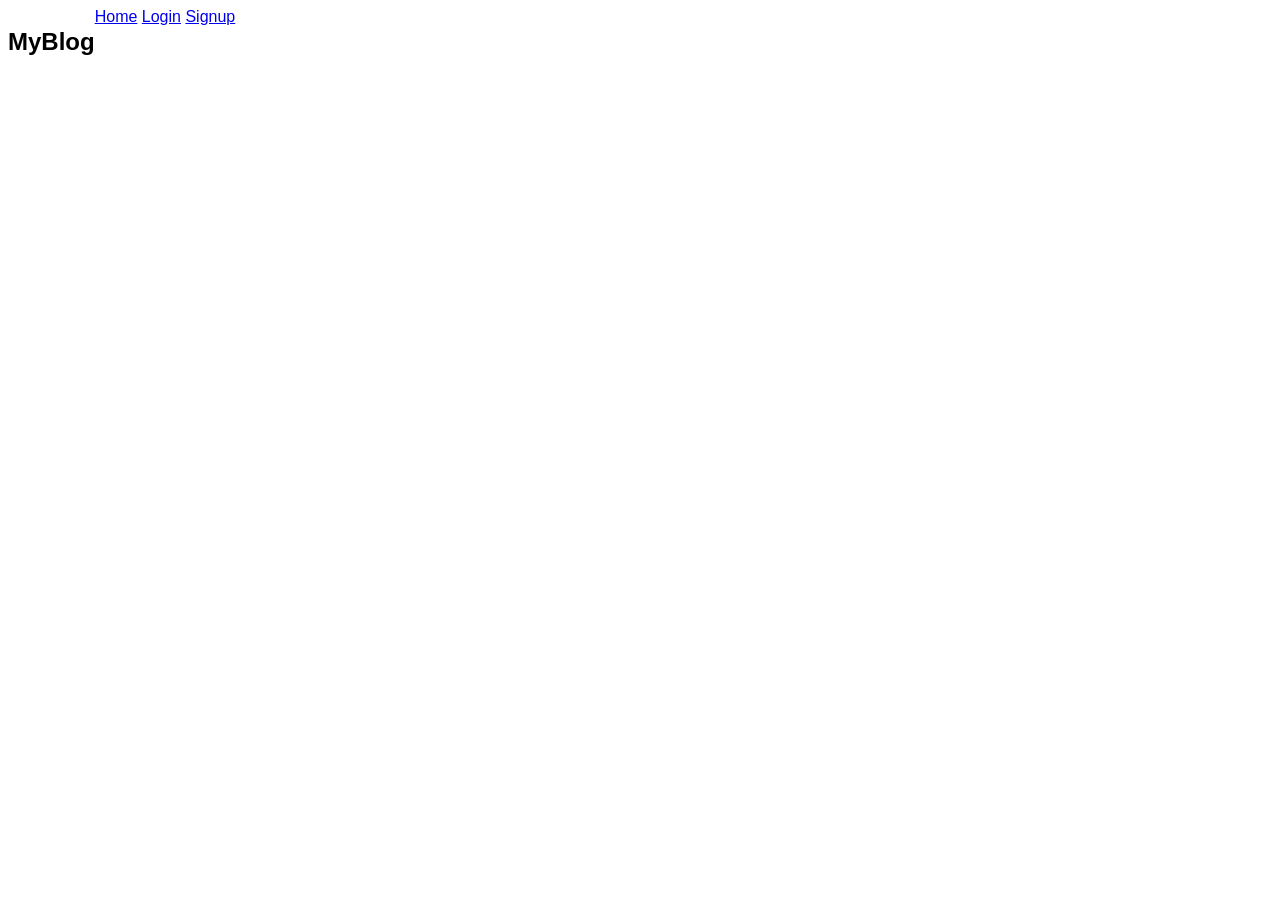
<file: BLOGHOME.HTML>
<!DOCTYPE html>
<html lang="en">
<head>
  <meta charset="UTF-8">
  <title>My Blog</title>
  <link rel="stylesheet" href="style.css">
</head>
<body>

  <!-- 🔷 NAVBAR -->
  <nav>
    <h1>MyBlog</h1>
    <div>
      <a href="#">Home</a>
      <a href="#">Login</a>
      <a href="#">Signup</a>
    </div>
  

</body>
</html>
</file>
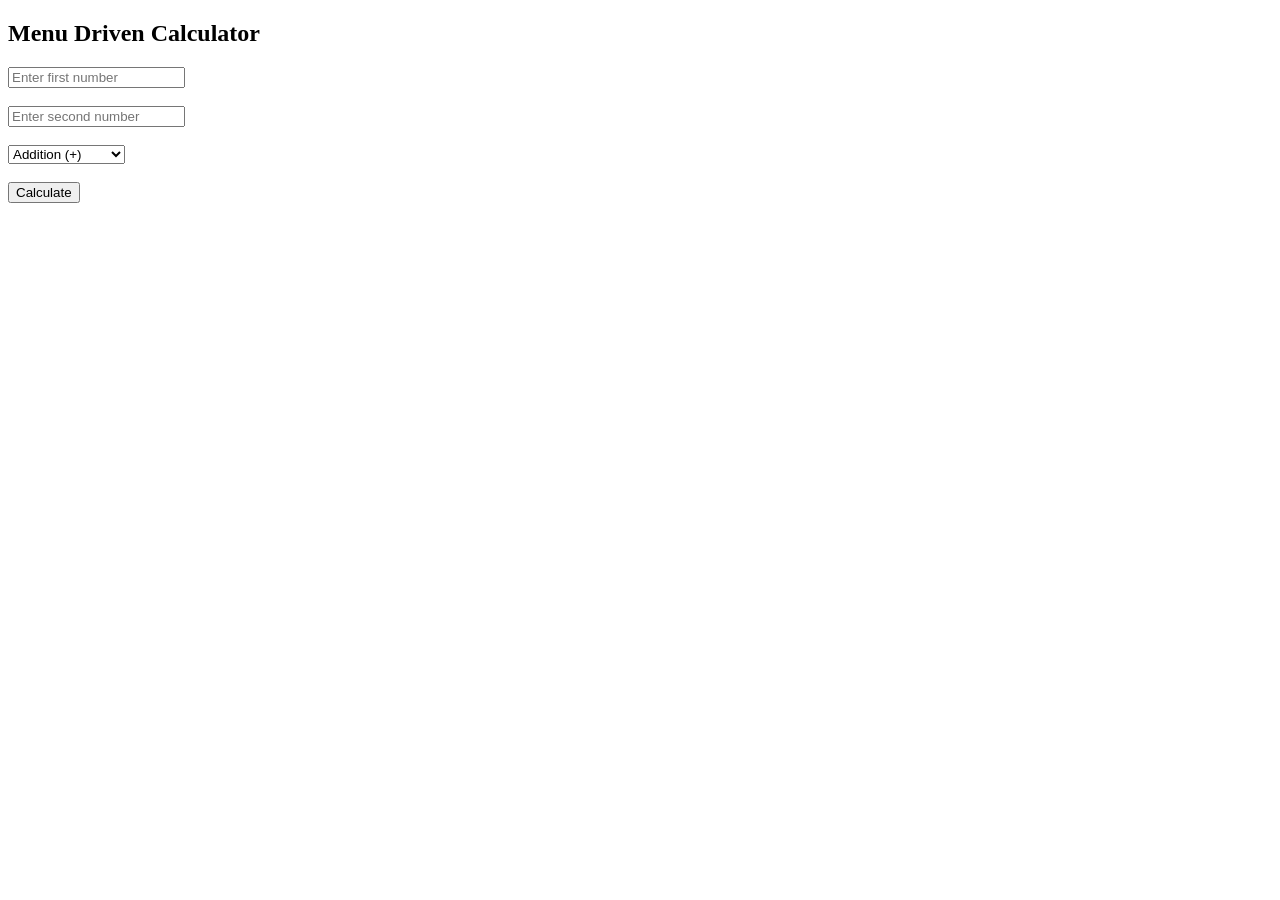
<file: CALCULATOR.HTML>
<!DOCTYPE html>
<html>
<body>

<h2>Menu Driven Calculator</h2>

<input type="number" id="num1" placeholder="Enter first number">
<br><br>

<input type="number" id="num2" placeholder="Enter second number">
<br><br>

<select id="choice">
  <option value="add">Addition (+)</option>
  <option value="sub">Subtraction (-)</option>
  <option value="mul">Multiplication (*)</option>
  <option value="div">Division (/)</option>
</select>

<br><br>

<button onclick="calculate()">Calculate</button>

<h3 id="result"></h3>

<script>
function calculate() {
  let a = Number(document.getElementById("num1").value);
  let b = Number(document.getElementById("num2").value);
  let choice = document.getElementById("choice").value;

  let result;

  if (choice === "add") {
    result = a + b;
  } 
  else if (choice === "sub") {
    result = a - b;
  } 
  else if (choice === "mul") {
    result = a * b;
  } 
  else if (choice === "div") {
    if (b === 0) {
      result = "Cannot divide by zero";
    } else {
      result = a / b;
    }
  }

  document.getElementById("result").innerText = "Result: " + result;
}
</script>

</body>
</html>
</file>
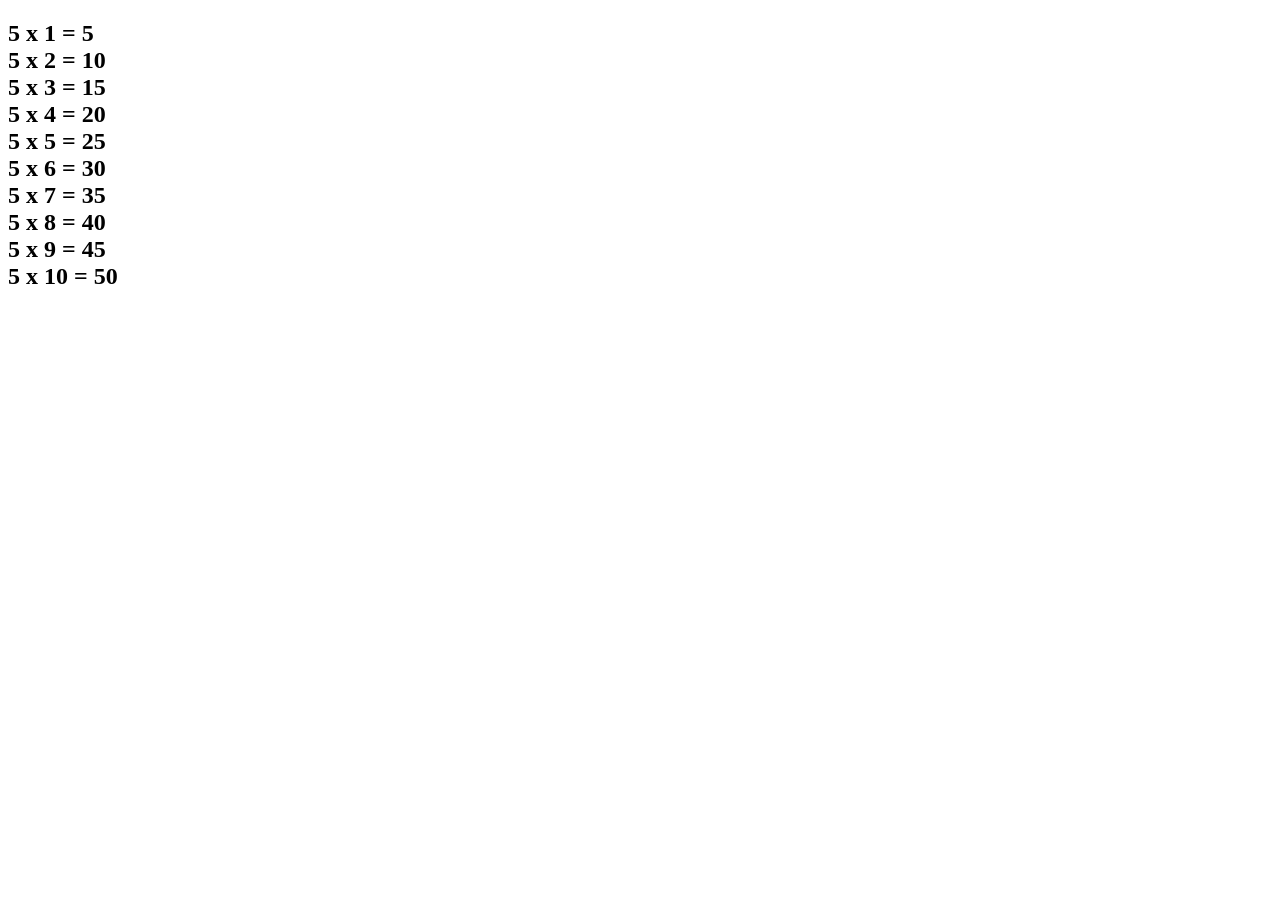
<file: MULT.HTML>
<!DOCTYPE html>
<html>
<body>

<h2 id="output"></h2>

<script>
let num = 5;   // change this number

let text = "";

for (let i = 1; i <= 10; i++) {
  text += num + " x " + i + " = " + (num * i) + "<br>";
}

document.getElementById("output").innerHTML = text;
</script>

</body>
</html>
</file>
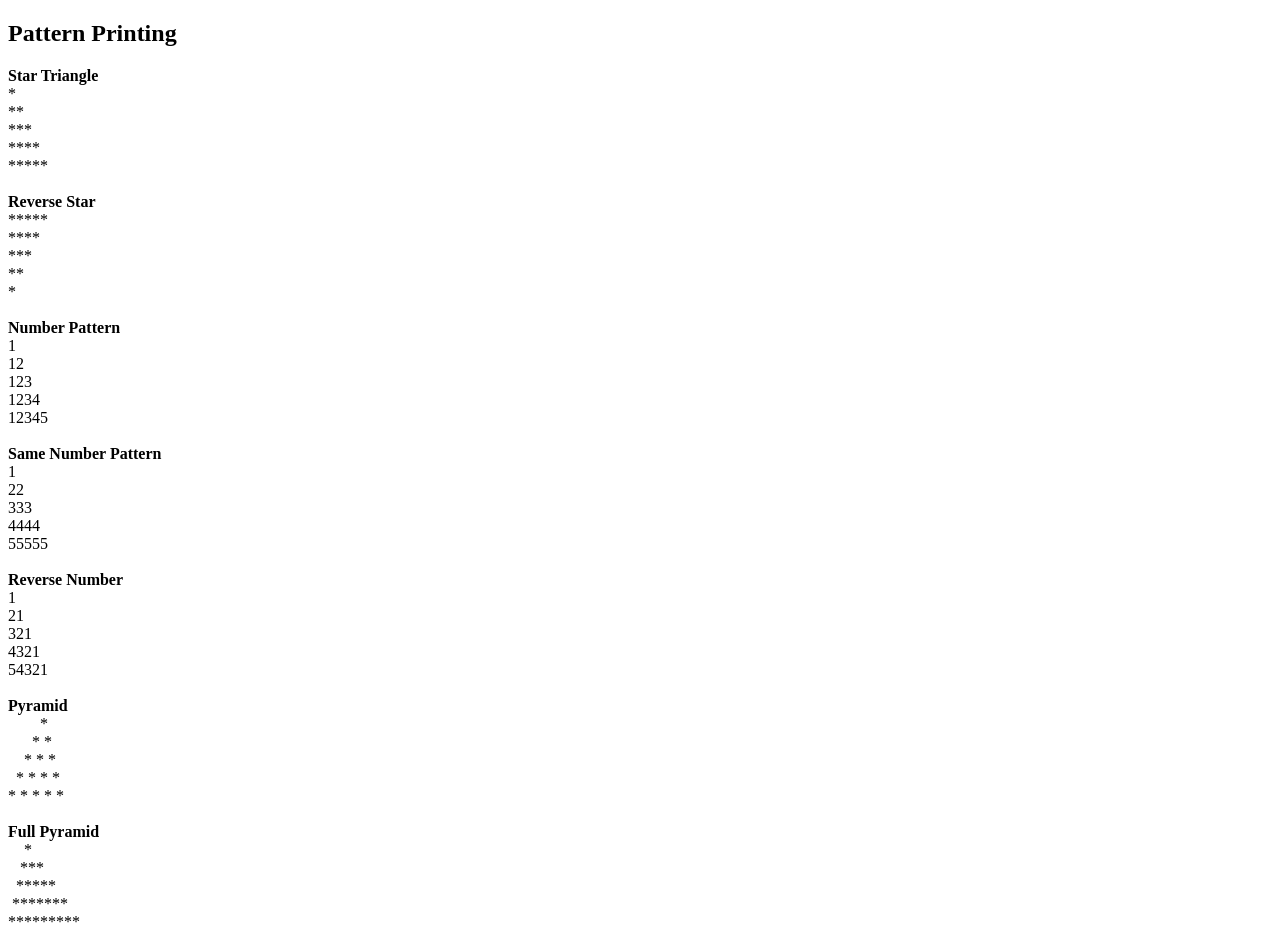
<file: PATTERN2.HTML>
<!DOCTYPE html>
<html>
<body>

<h2>Pattern Printing</h2>

<div id="output"></div>

<script>
let text = "";

// 🔹 1. Star Triangle
text += "<b>Star Triangle</b><br>";
for (let i = 1; i <= 5; i++) {
  for (let j = 1; j <= i; j++) {
    text += "*";
  }
  text += "<br>";
}
text += "<br>";

// 🔹 2. Reverse Star
text += "<b>Reverse Star</b><br>";
for (let i = 5; i >= 1; i--) {
  for (let j = 1; j <= i; j++) {
    text += "*";
  }
  text += "<br>";
}
text += "<br>";

// 🔹 3. Number Pattern
text += "<b>Number Pattern</b><br>";
for (let i = 1; i <= 5; i++) {
  for (let j = 1; j <= i; j++) {
    text += j;
  }
  text += "<br>";
}
text += "<br>";

// 🔹 4. Same Number Pattern
text += "<b>Same Number Pattern</b><br>";
for (let i = 1; i <= 5; i++) {
  for (let j = 1; j <= i; j++) {
    text += i;
  }
  text += "<br>";
}
text += "<br>";

// 🔹 5. Reverse Number Pattern
text += "<b>Reverse Number</b><br>";
for (let i = 1; i <= 5; i++) {
  for (let j = i; j >= 1; j--) {
    text += j;
  }
  text += "<br>";
}
text += "<br>";

// 🔹 6. Pyramid Star Pattern
text += "<b>Pyramid</b><br>";
for (let i = 1; i <= 5; i++) {
  for (let s = 1; s <= 5 - i; s++) {
    text += "&nbsp;&nbsp;";
  }
  for (let j = 1; j <= i; j++) {
    text += "* ";
  }
  text += "<br>";
}
text += "<br>";

// 🔹 7. Full Pyramid
text += "<b>Full Pyramid</b><br>";
for (let i = 1; i <= 5; i++) {
  for (let s = 1; s <= 5 - i; s++) {
    text += "&nbsp;";
  }
  for (let j = 1; j <= (2*i - 1); j++) {
    text += "*";
  }
  text += "<br>";
}

document.getElementById("output").innerHTML = text;
</script>

</body>
</html>
</file>
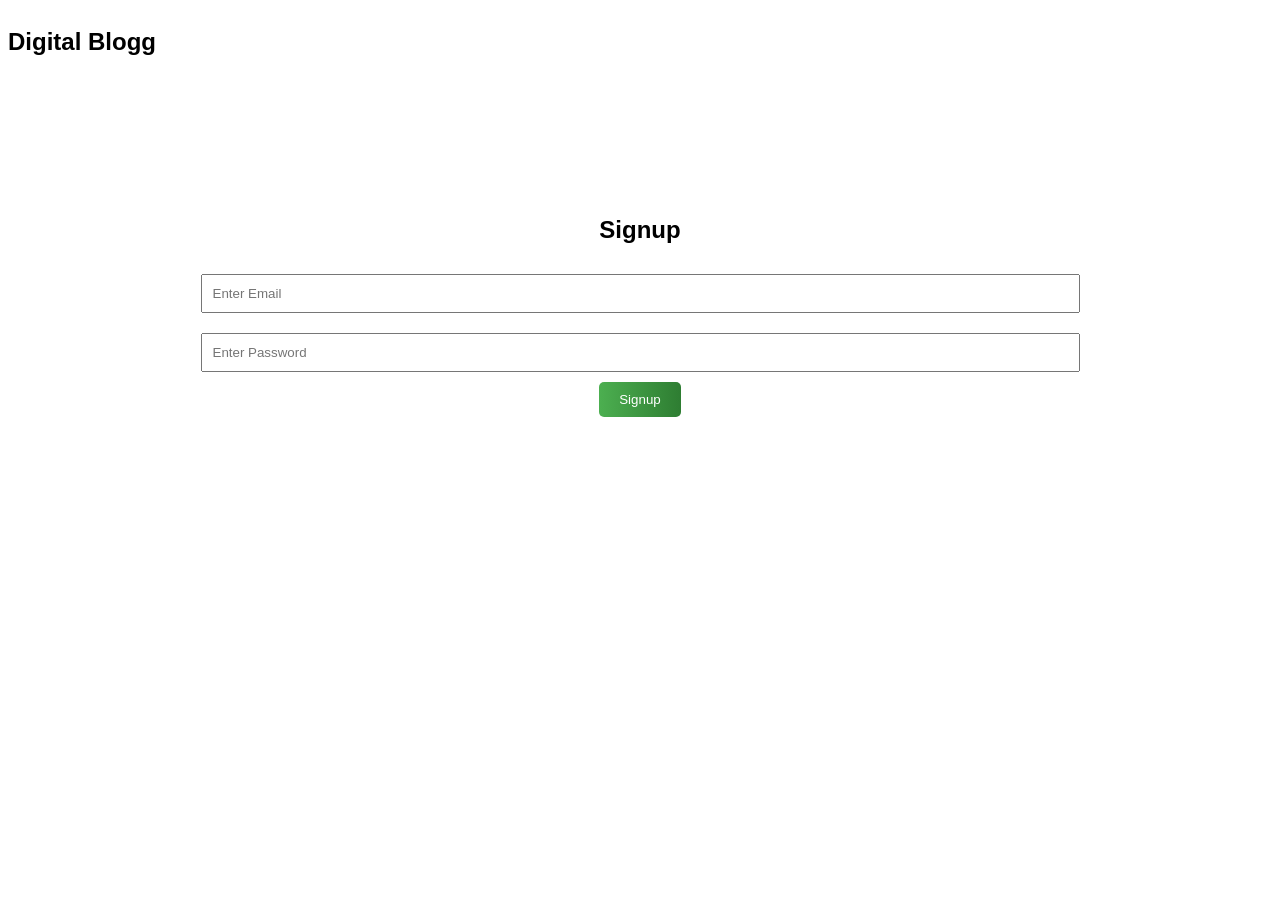
<file: sign.html>
<!DOCTYPE html>
<html lang="en">
<head>
  <meta charset="UTF-8">
  <title>Signup</title>
  <link rel="stylesheet" href="style.css">
</head>
<body>

  <nav>
    <h1>Digital Blogg</h1>
  </nav>

  <div class="form-container">
    <h2>Signup</h2>

    <form>
      <input type="email" placeholder="Enter Email" required><br>
      <input type="password" placeholder="Enter Password" required><br>
      <button type="submit">Signup</button>
    </form>

  </div>

</body>
</html>
</file>
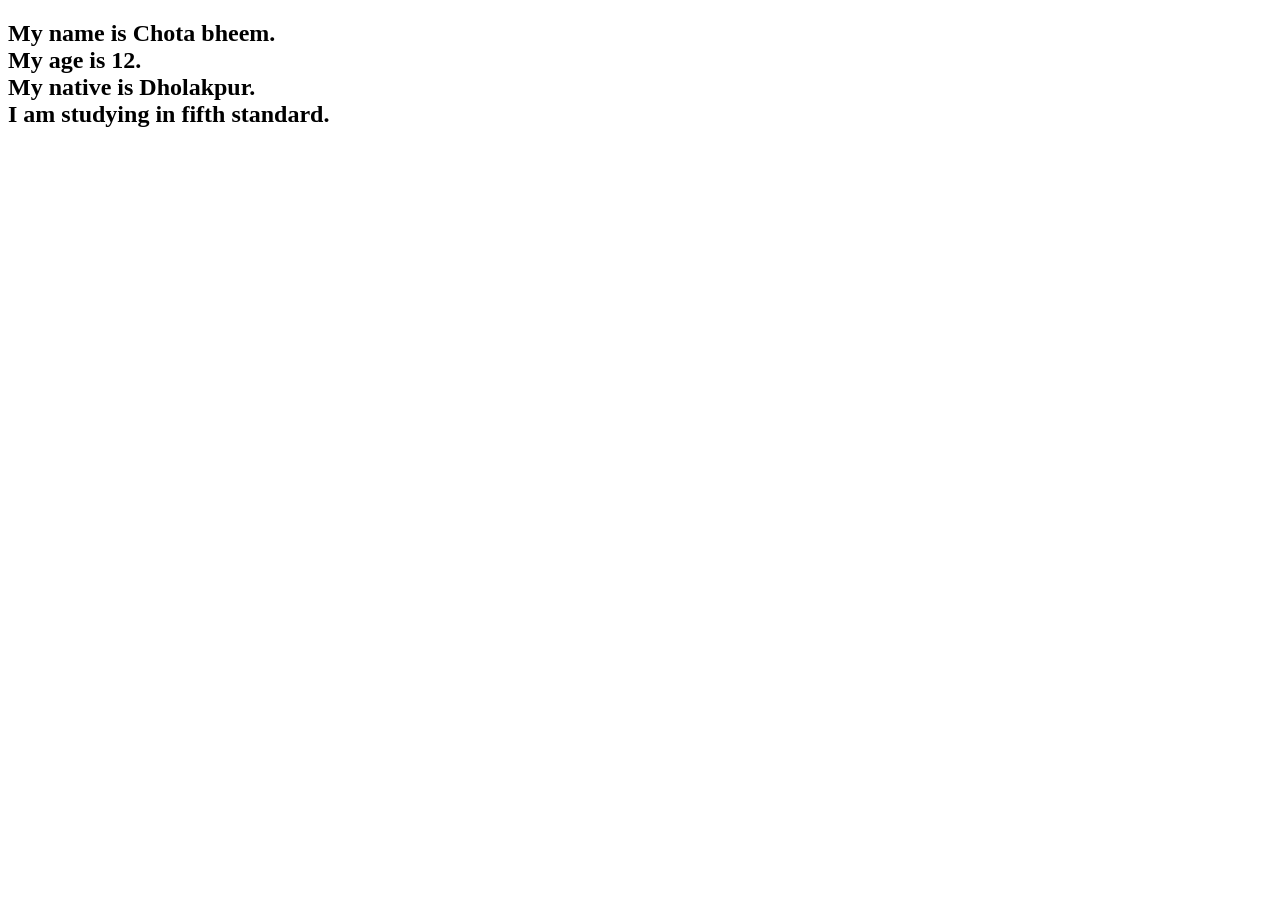
<file: TASK1.html>
<!DOCTYPE html>
<html>
<head>
    <title>TASK 1</title>
</head>
<body>

<h2 id="output"></h2>

<script>
    let name = "Chota bheem";
    let age = 12;
    let native = "Dholakpur";
    let grade = "fifth standard";
    

    let message = `My name is ${name}.<br> My age is ${age}.<br> My native is ${native}.<br> I am studying in ${grade}.`;

    // Console (for debugging)
    console.log(message);

    // Show on webpage
    document.getElementById("output").innerHTML = message;
</script>

</body>
</html>
</file>
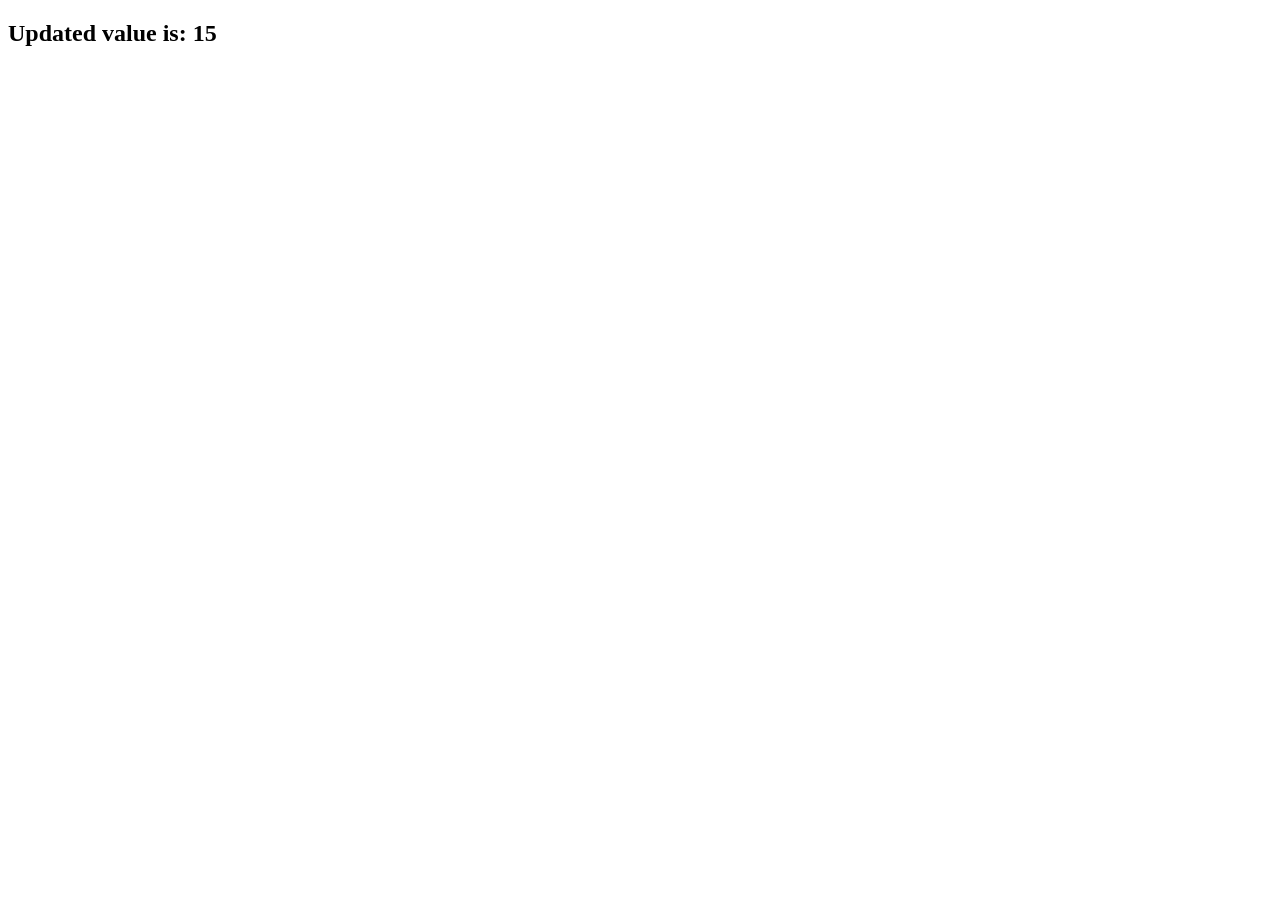
<file: TASK2.html>
<!DOCTYPE html>
<html>
<body>

<h2 id="output"></h2>

<script>
let num = 5;

// first value
console.log(num);

// change value
num = 15;

// print again
console.log(num);

// show on webpage
document.getElementById("output").innerHTML = 
  "Updated value is: " + num;
</script>

</body>
</html>
</file>
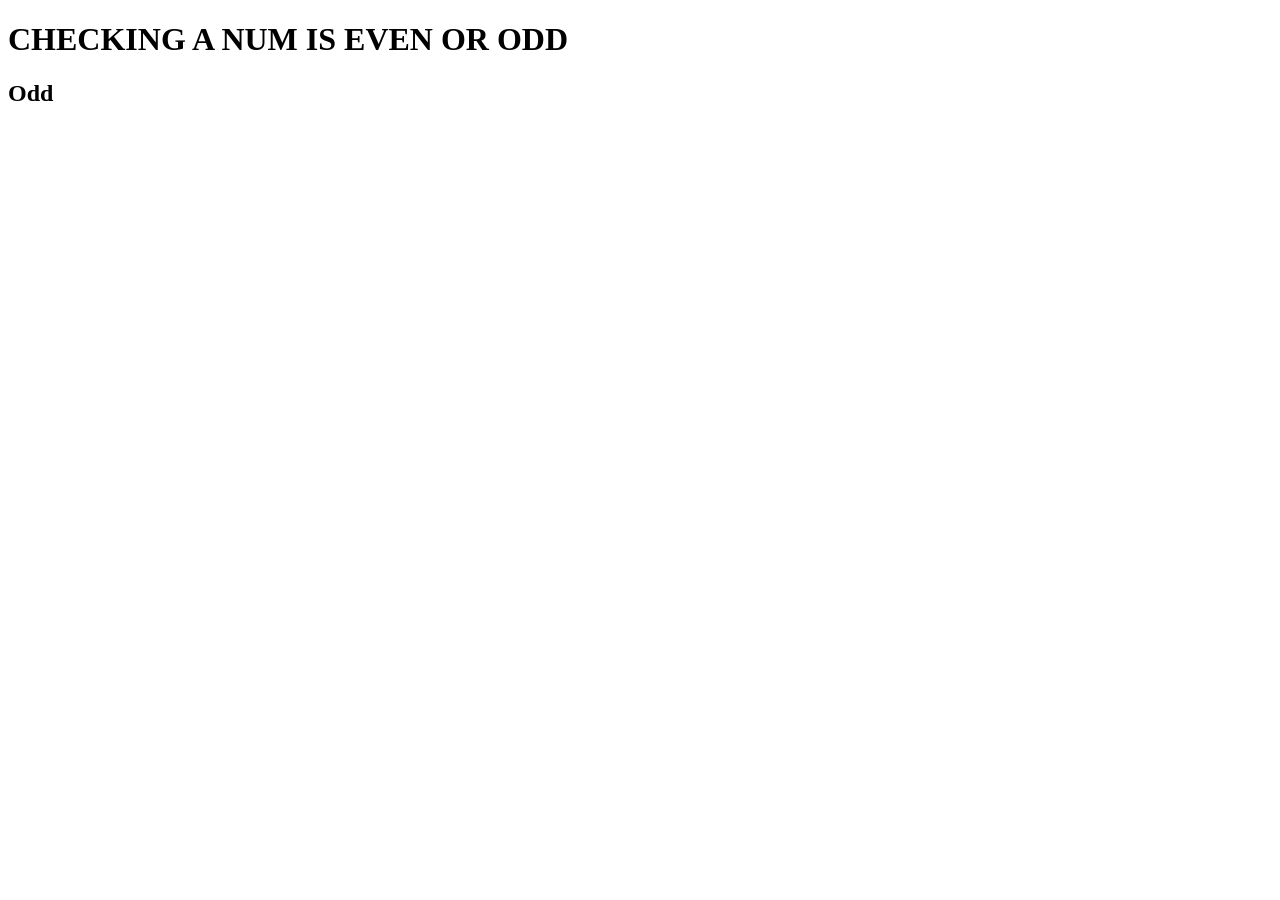
<file: TASK3(EVEN OR ODD).HTML>
<!DOCTYPE html>
<html>
    <body>
        <h1>CHECKING A NUM IS EVEN OR ODD</h1>

<h2 id="result"></h2>

<script>
let num = 7;
let output;

if (num % 2 === 0) {
  output = "Even";
} else {
  output = "Odd";
}

document.getElementById("result").innerText = output;
</script>
</body>
</html>
</file>
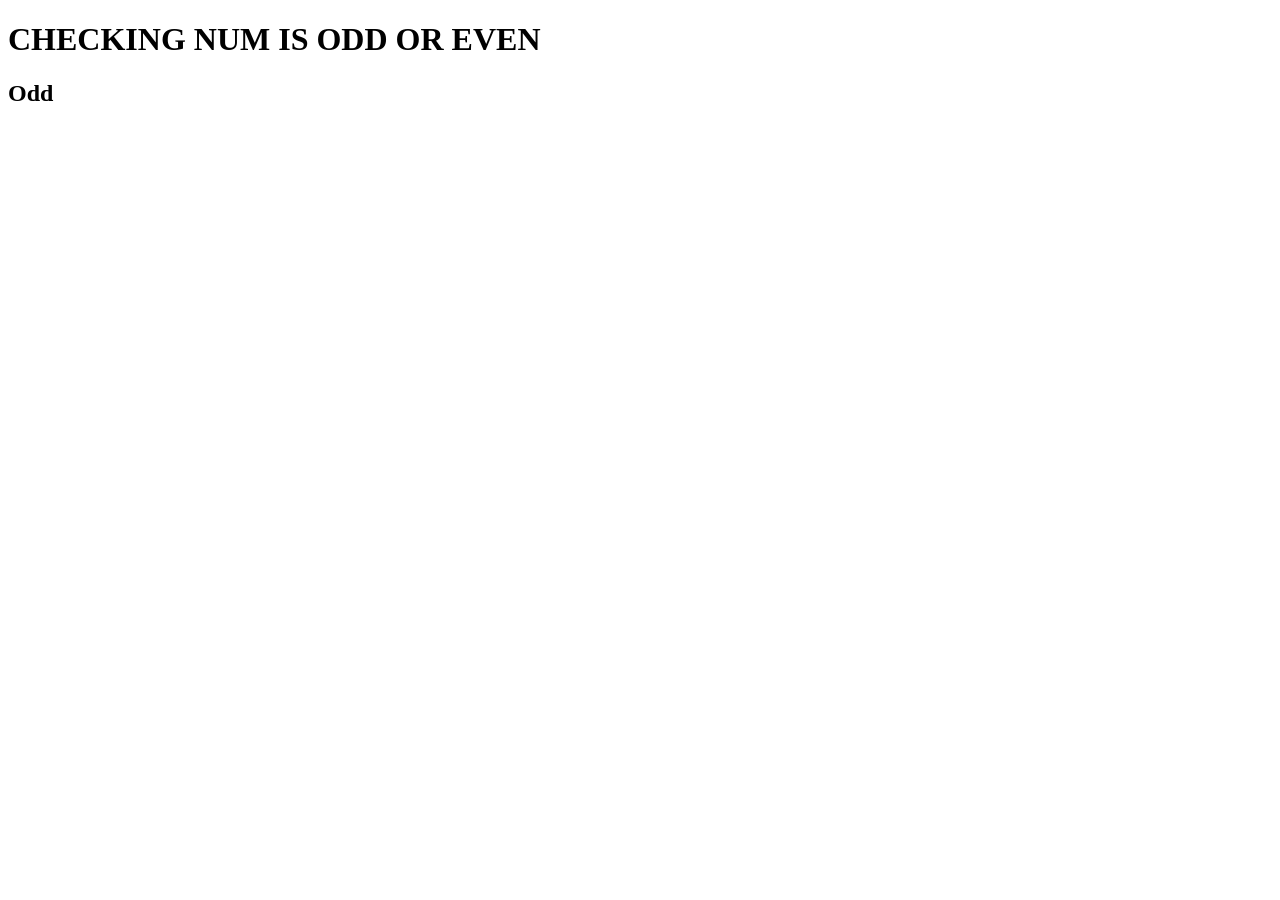
<file: TASK4.HTML>
<!DOCTYPE html>
<html>
    <body>



<h1>CHECKING NUM IS ODD OR EVEN</h1>

<h2 id="result"></h2>

<script>
let num = 7;
let output;

if (num % 2 === 0) {
  output = "Even";
} else {
  output = "Odd";
}

document.getElementById("result").innerText = output;
</script>
</body>
</html>
</file>
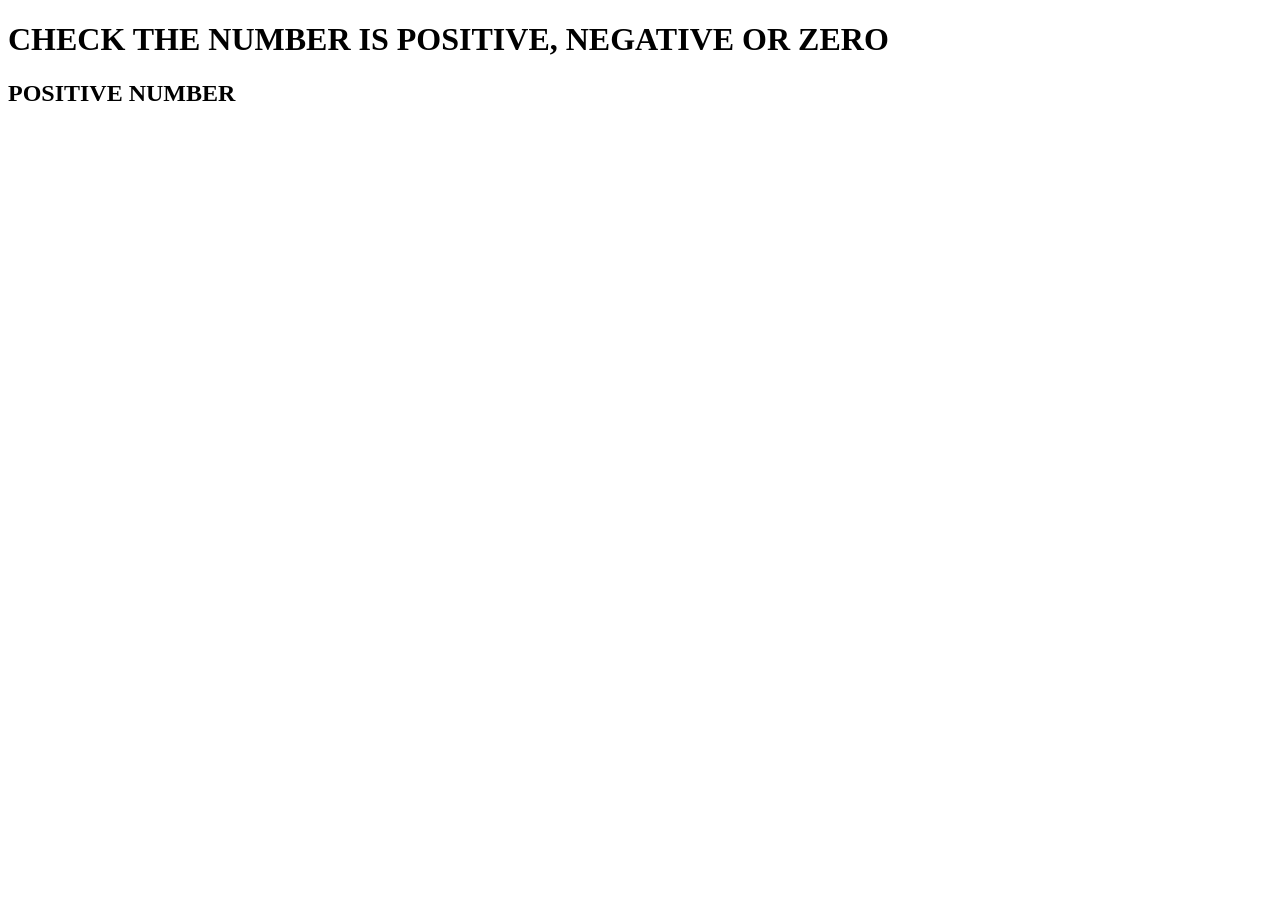
<file: TASK5(posivtive num).html>
<!DOCTYPE html>
<html>
    <body>
<h1>CHECK THE NUMBER IS POSITIVE, NEGATIVE  OR ZERO</h1>

<h2 id="result"></h2>

<script>
let num = 5;
let output;

if (num > 0) {
  output = "POSITIVE NUMBER";

} 
else if(num<0){
    output="NEGATIVE NUMBER"
}
    else {
        output = "ZERO ";

    }  


document.getElementById("result").innerText = output;
</script>
</body>
</html>
</file>
<file: style.css>
/* Form Styling */
.form-container {
  width: 300px;
  margin: 100px auto;
  background: white;
  padding: 20px;
  border-radius: 10px;
  text-align: center;
}

form input {
  width: 90%;
  margin: 10px 0;
  padding: 10px;
}

form button {
  padding: 10px 20px;
  background: linear-gradient(to right, #4CAF50, #2E7D32);
  color: white;
  border: none;
  border-radius: 5px;
  cursor: pointer;
  transition: 0.3s;
}

form button:hover {
  background: linear-gradient(to right, #66BB6A, #388E3C);
}
body {
  font-family: Arial;
}

nav {
  display: flex;
}
.form-container {
  width: 950px;  /* increase from 300px */
}
#content {
  width: 100%;
}
.blogs {
  flex-wrap: wrap;
}
.blog-card {
  box-shadow: 0 0 10px rgba(0,0,0,0.1);
}
.blog-card button {
  margin: 5px;
  padding: 5px 10px;
  border: none;
  cursor: pointer;
}

.blog-card button:first-child {
  background: red;
  color: white;
}

.blog-card button:last-child {
  background: blue;
  color: white;
}
</file>
